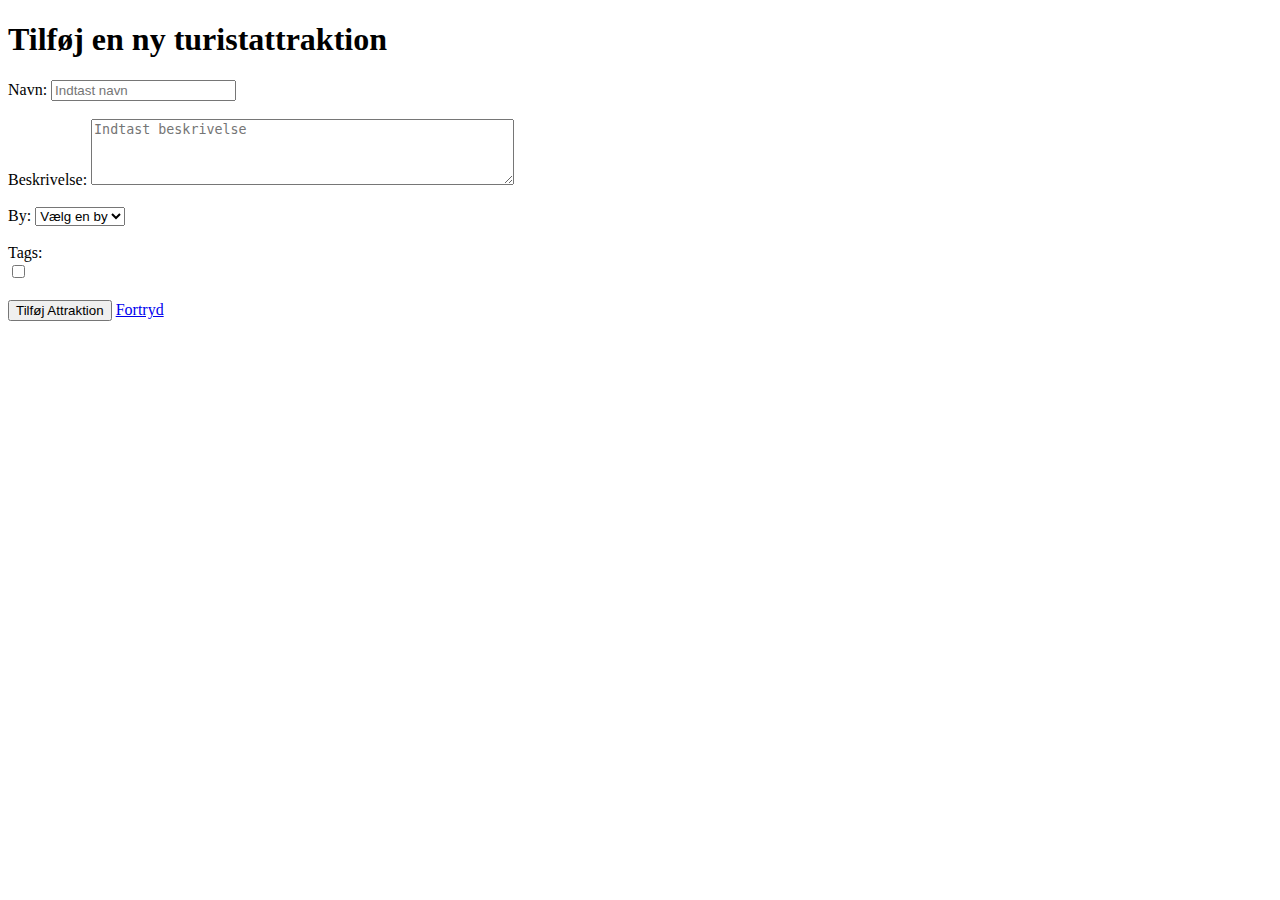
<file: src/main/resources/templates/add-attraction.html>
<!DOCTYPE html>
<html lang="da"
      xmlns:th="http://www.thymeleaf.org">
<head>
    <meta charset="UTF-8">
    <title>Tilføj en ny attraktion</title>
    <link rel="stylesheet" th:href="@{/css/main.css}" />
</head>
<body>
<h1>Tilføj en ny turistattraktion</h1>

<!-- Formular til tilføjelse af en ny attraktion -->
<form th:action="@{/attractions/save}" method="post">

    <!-- Navn -->
    <label for="name">Navn:</label>
    <input type="text" id="name" name="name" placeholder="Indtast navn" required />
    <br><br>

    <!-- Beskrivelse  -->
    <label for="description">Beskrivelse:</label>
    <textarea id="description" name="description" placeholder="Indtast beskrivelse" rows="4" cols="50" required></textarea>
    <br><br>

    <!-- By (rullemenu) -->
    <label for="city">By:</label>
    <select id="city" name="city" required>
        <option value="">Vælg en by</option>
        <option th:each="city : ${cities}" th:value="${city}" th:text="${city}"></option>
    </select>
    <br><br>

    <!-- Tags (Checkboxes) -->
    <label>Tags:</label>
    <div th:each="tag : ${tags}">
        <input type="checkbox" th:value="${tag}" th:name="tags" th:id="${tag}" />
        <label th:for="${tag}" th:text="${tag}"></label>
    </div>
    <br>

    <!-- Submit-knapper -->
    <button type="submit" class="btn">Tilføj Attraktion</button>
    <a href="/attractions" class="btn">Fortryd</a>
</form>


</body>
</html>
</file>
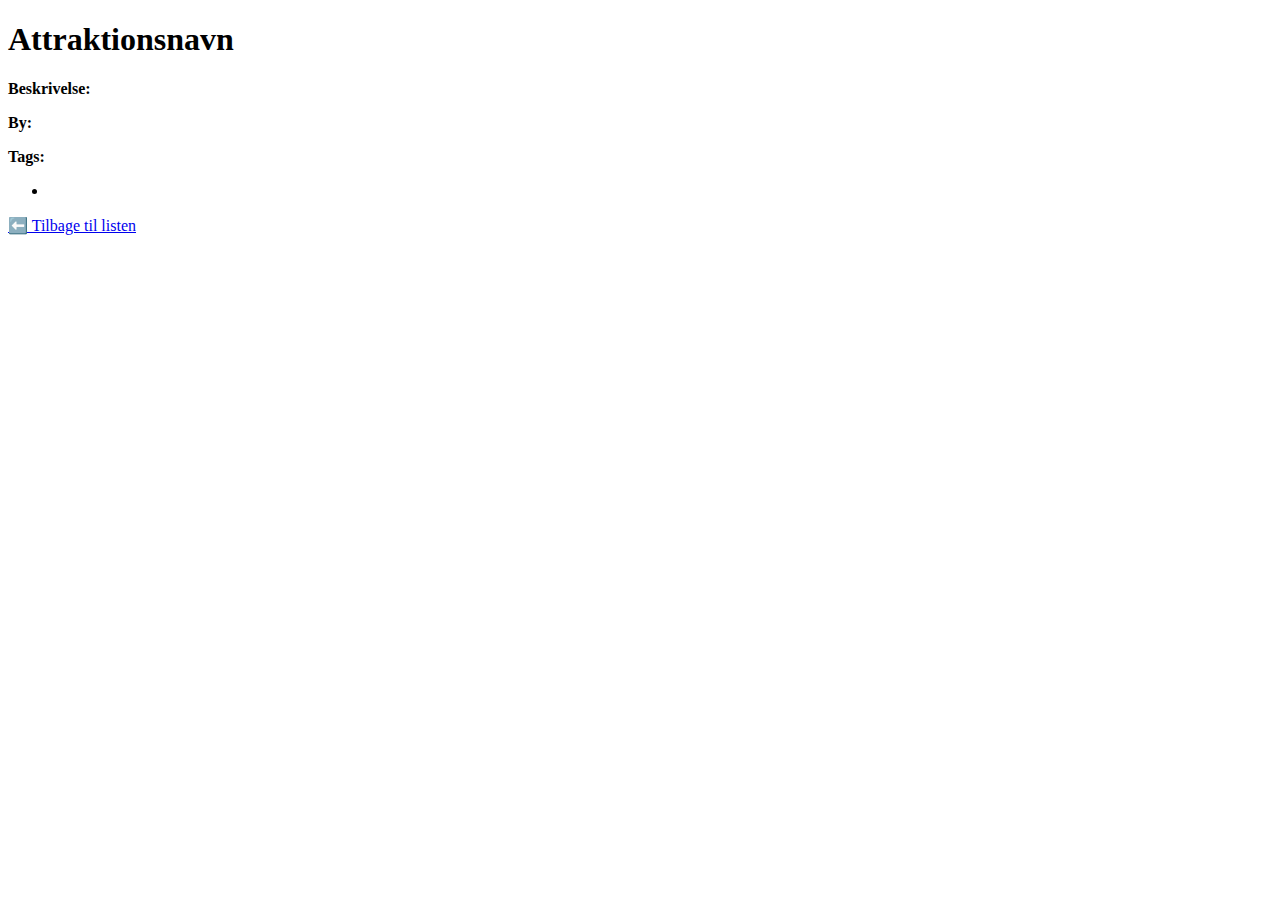
<file: src/main/resources/templates/attraction-details.html>
<!DOCTYPE html>
<html lang="da" xmlns:th="http://www.thymeleaf.org">
<head>
    <meta charset="UTF-8">
    <title th:text="${attraction.name} + ' - Detaljer'">Attraktions detaljer</title>
    <link rel="stylesheet" th:href="@{/css/main.css}" />
</head>
<body>
<h1 th:text="${attraction.name}">Attraktionsnavn</h1>

<p><strong>Beskrivelse:</strong> <span th:text="${attraction.description}"></span></p>
<p><strong>By:</strong> <span th:text="${attraction.city}"></span></p>

<!-- Vis tags hvis der er nogen -->
<p><strong>Tags:</strong></p>
<ul>
    <li th:each="tag : ${attraction.tags}" th:text="${tag}"></li>
</ul>

<!-- Tilbage-knap -->
<a href="/attractions">⬅️ Tilbage til listen</a>
</body>
</html>
</file>
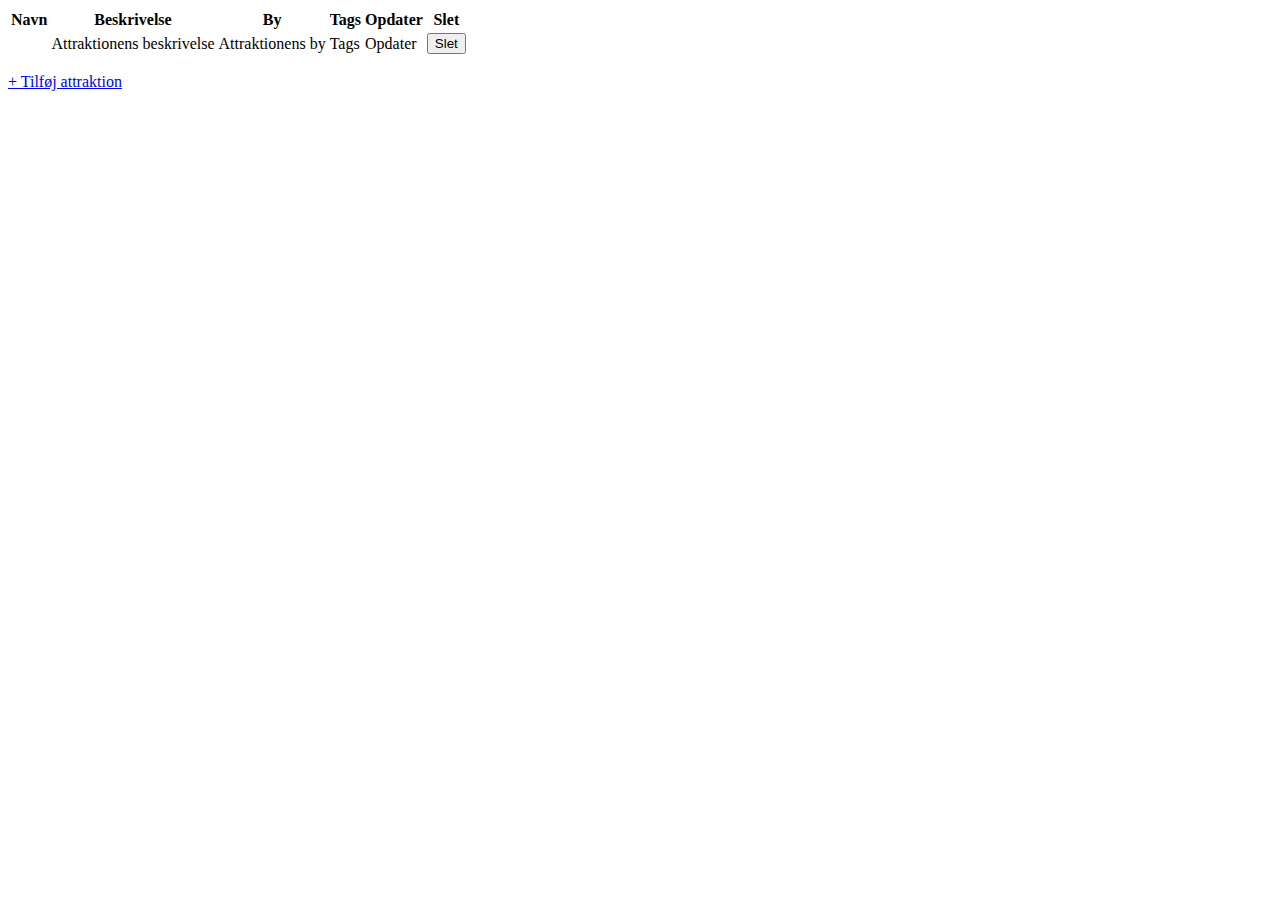
<file: src/main/resources/templates/attractionList.html>
<!DOCTYPE html>
<html lang="da"
      xmlns:th="http://www.thymeleaf.org">
<head>
    <meta charset="UTF-8">
    <title>Turistattraktioner</title>
    <link rel="stylesheet" th:href="@{/css/main.css}">
</head>
<body>

<table>
<tr>
    <th>Navn</th>
    <th>Beskrivelse</th>
    <th>By</th>
    <th>Tags</th>
    <th>Opdater</th>
    <th>Slet</th>
</tr>
<tr th:each="attraction : ${attractions}">
    <td>
        <a th:href="@{'/attractions/' + ${attraction.name}}" th:text="${attraction.name}"></a>
    </td>
    <td th:text="${attraction.description}">Attraktionens beskrivelse</td>
    <td th:text="${attraction.city}">Attraktionens by</td>
    <td>
        <!-- Knap for tags -->
        <a th:href="@{'/attractions/' + ${attraction.name} + '/tags'}" class="btn">Tags</a>
    </td>
    <td>
        <!-- Knap for edit -->
        <a th:href="@{'/attractions/edit/' + ${attraction.name}}" class="btn">Opdater</a>
    </td>
    <td>
        <!-- Slet-knap -->
        <form th:action="@{'/attractions/delete/' + ${attraction.name}}" method="post" style="display:inline;">
            <button type="submit" class="btn" onclick="return confirm('Er du sikker på, at du vil slette denne attraktion?');">Slet</button>
        </form>
    </td>
</tr>
</table>

<!-- Knappen til at tilføje en ny attraktion -->
<p class="add-attraction">
    <a href="/attractions/add" class="btn">+ Tilføj attraktion</a>
</p>

</body>
</html>
</file>
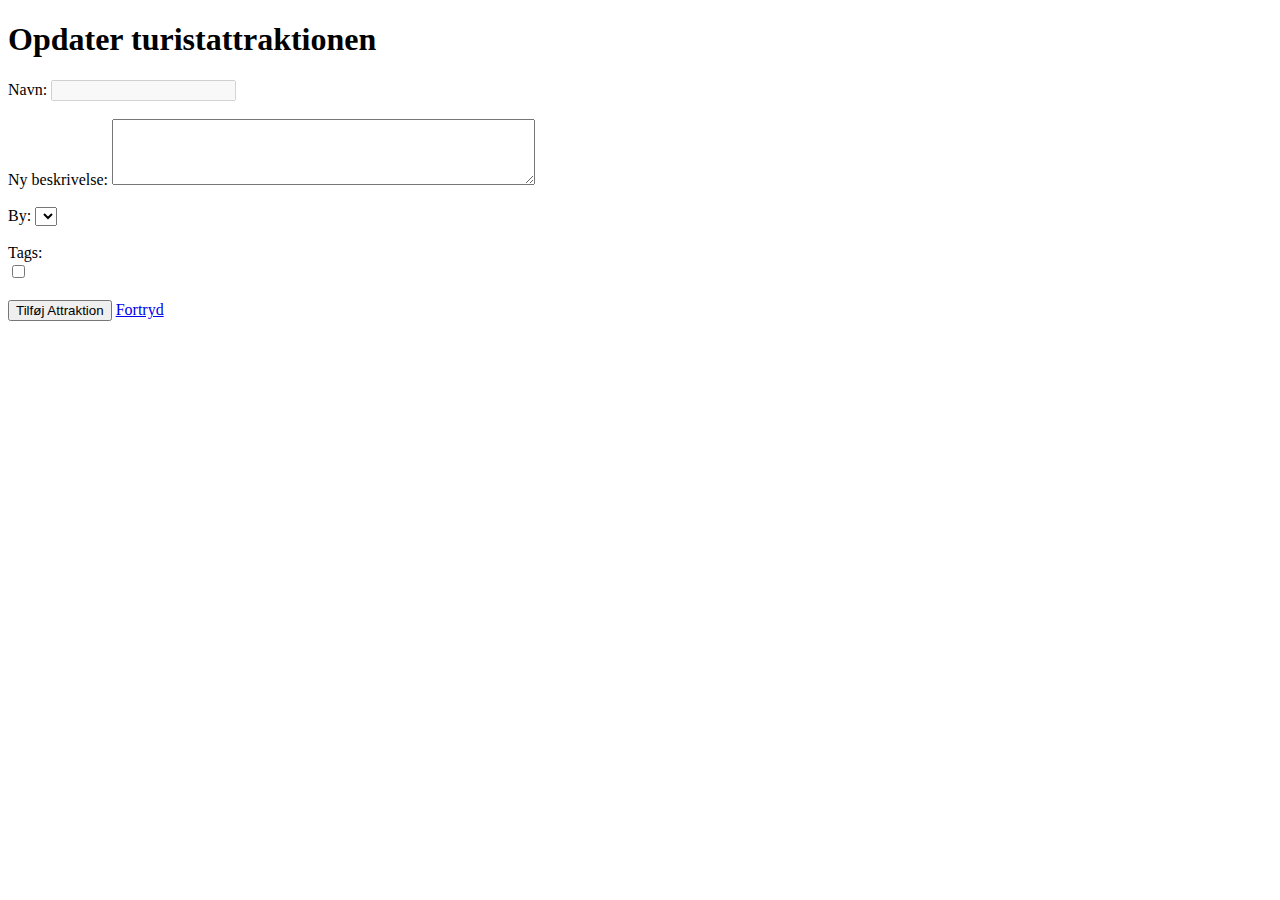
<file: src/main/resources/templates/edit-attraction.html>
<!DOCTYPE html>
<html lang="da" xmlns:th="http://www.thymeleaf.org">
<head>
    <meta charset="UTF-8">
    <title>Opdater attraktion</title>
    <link rel="stylesheet" th:href="@{/css/main.css}" />
</head>
<body>
<h1>Opdater turistattraktionen</h1>

<form th:action="@{/attractions/update}" method="post">
    <!-- Skjult felt til at holde det oprindelige navn -->
    <input type="hidden" name="name" th:value="${attraction.name}" />

    <!-- Navn (vises men kan ikke ændres) -->
    <label>Navn:</label>
    <input type="text" th:value="${attraction.name}" disabled />
    <br><br>

    <!-- Beskrivelse -->
    <label for="newDescription">Ny beskrivelse:</label>
    <textarea id="newDescription" name="newDescription" th:text="${attraction.description}" rows="4" cols="50" required></textarea>
    <br><br>

    <!-- By (Menu) -->
    <label for="newCity">By:</label>
    <select id="newCity" name="newCity" required>
        <option th:each="city : ${cities}" th:value="${city}" th:text="${city}" th:selected="${city == attraction.city}"></option>
    </select>
    <br><br>

    <!-- Tags (Checkboxes) -->
    <label>Tags:</label>
    <div th:each="tag : ${tags}">
        <input type="checkbox" th:value="${tag}" th:name="newTags" th:id="${tag}"
               th:checked="${attraction.tags.contains(tag)}"/>
        <label th:for="${tag}" th:text="${tag}"></label>
    </div>
    <br>

    <!-- Submit-knapper -->
    <button type="submit" class="btn">Tilføj Attraktion</button>
    <a href="/attractions" class="btn">Fortryd</a>

</form>

</body>
</html>
</file>
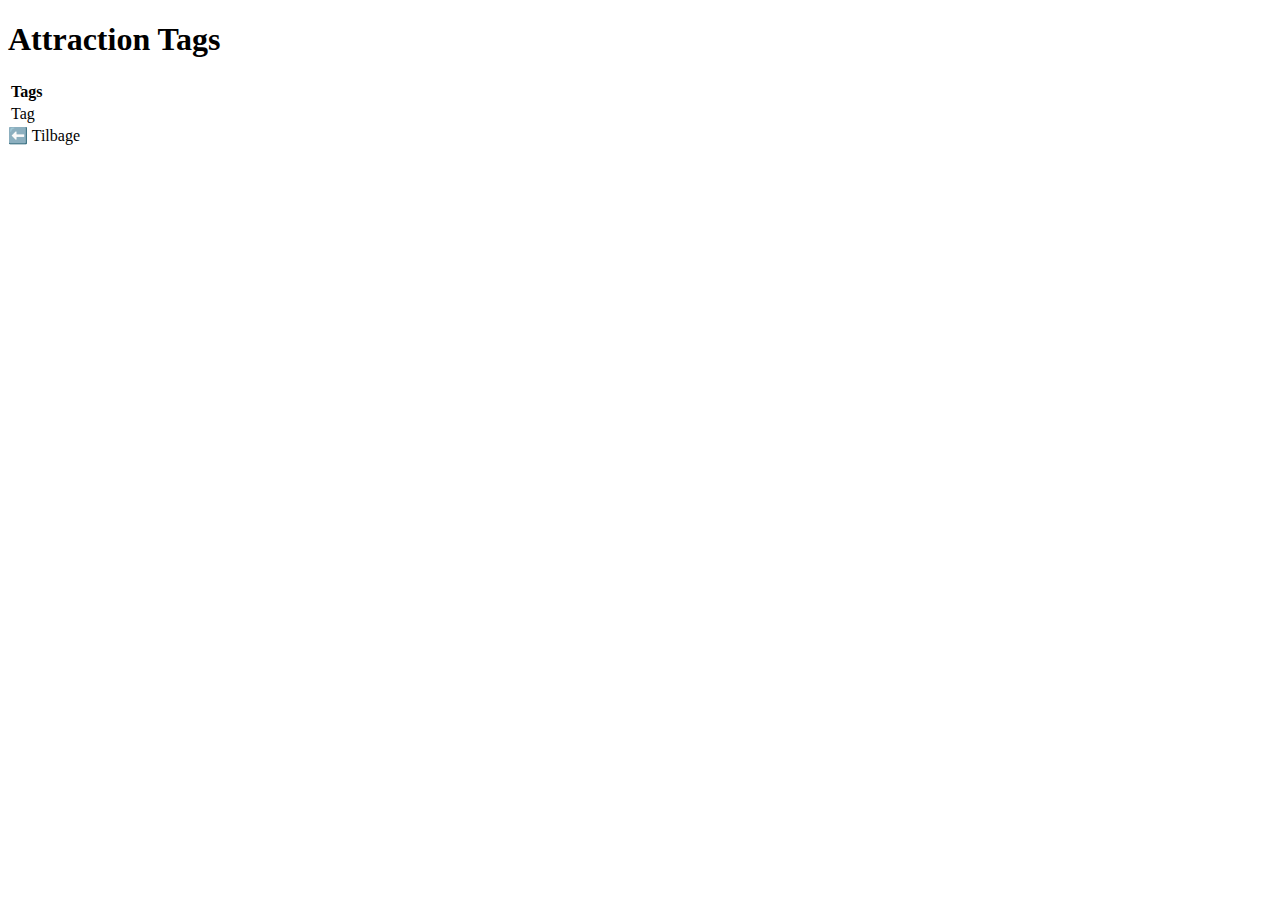
<file: src/main/resources/templates/tags.html>
<!DOCTYPE html>
<html lang="da"
      xmlns:th="http://www.thymeleaf.org">
<head>
    <meta charset="UTF-8">
    <title th:text="${attraction.name} + ' tags'">Tags</title>
</head>
<body>
<h1 th:text="${attraction.name} + ' tags'">Attraction Tags</h1>

<table>
  <tr>
    <th>Tags</th>
  </tr>
  <tr th:each="tag : ${tags}">
    <td th:text="${tag}">Tag</td>
  </tr>
</table>

<a th:href="@{/attractions}">⬅️ Tilbage</a>

</body>
</html>
</file>
